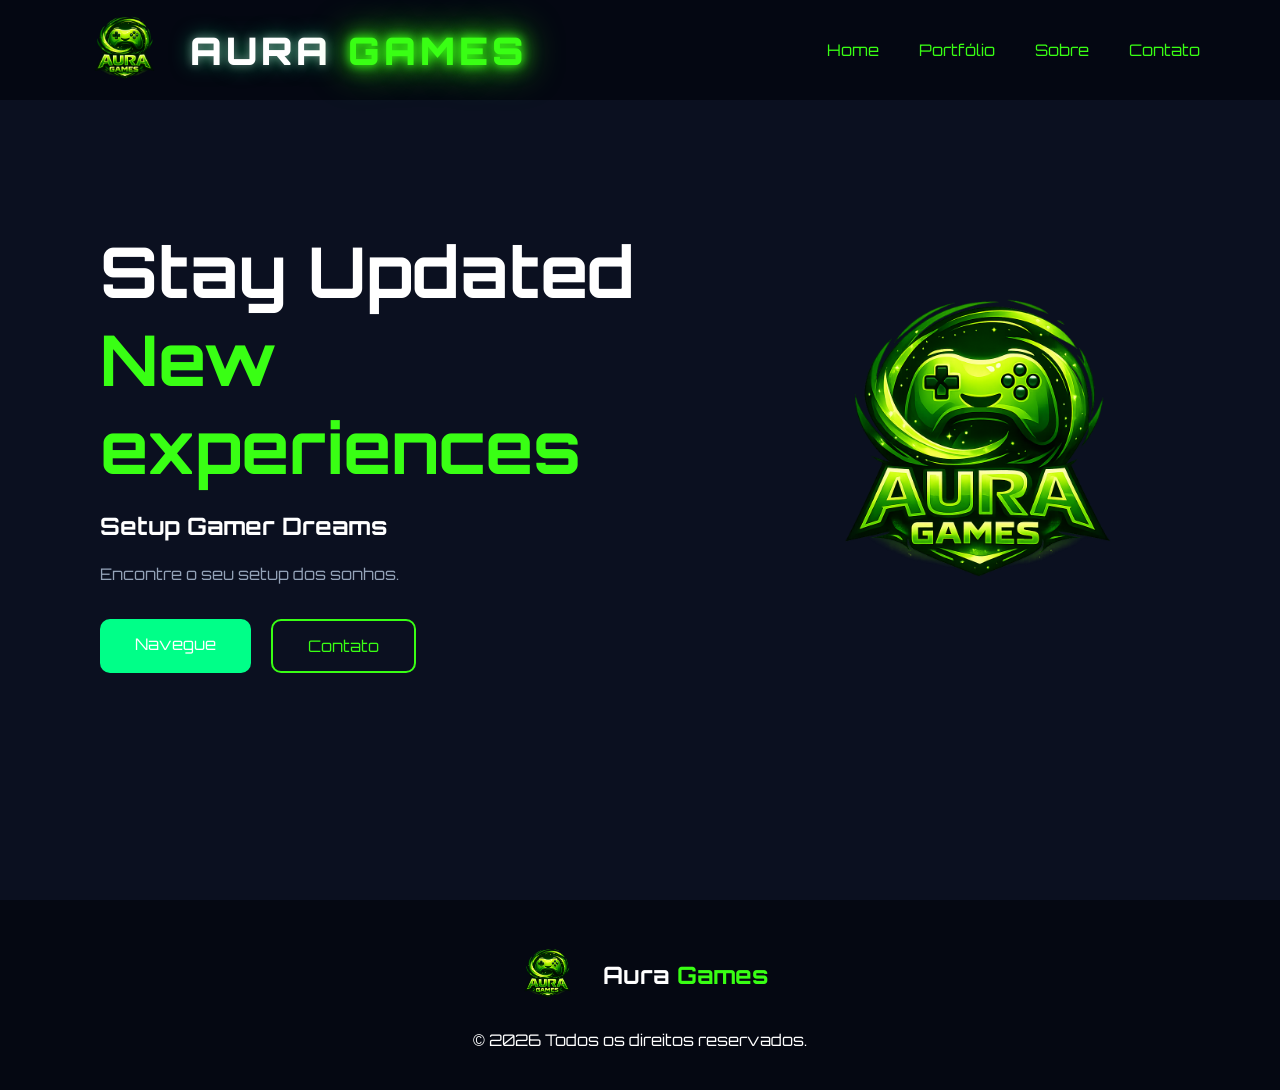
<file: index.html>
<!DOCTYPE html>
<html lang="pt-br">
<head>

    <meta charset="UTF-8">
    <meta name="viewport" content="width=device-width, initial-scale=1.0">

    <title>Aura Games</title>

    <!-- FONT -->
    <link rel="preconnect" href="https://fonts.googleapis.com">

    <link href="https://fonts.googleapis.com/css2?family=Orbitron:wght@400;700;900&display=swap" rel="stylesheet">

    <!-- CSS -->
    <link rel="stylesheet" href="./src/css/estilo.css">

</head>

<body>

    <!-- HERO -->

    <section id="inicio">

        <img src="./src/assets/touch.img/logo3ft.png" id="imgHero">

        <h1 id="titulo">Aura Games</h1>

        <div class="barra">
            <div class="progresso"></div>
        </div>

        <!-- TEXTO NOVO -->
        <p class="loading-text">
            Inicializando sistema...
        </p>

    </section>

    <!-- HEADER -->

    <header>

        <div class="logo-container">

            <img src="./src/assets/touch.img/logo3ft.png" id="logo">

            <h1 class="texto-logo">
                Aura <span>Games</span>
            </h1>

        </div>

        <nav>

            <ul>

                <li><a href="./index.html">Home</a></li>

                <li><a href="./pages/portfolio.html">Portfólio</a></li>

                <li><a href="./pages/sobre.html">Sobre</a></li>

                <li><a href="./pages/contato.html">Contato</a></li>

            </ul>

        </nav>

    </header>

    <!-- MAIN -->

    <main>

        <section class="home">

            <div class="home-texto">

                <h1>
                    Stay Updated <br>
                    <span>New experiences</span>
                </h1>

                <h2>Setup Gamer Dreams</h2>

                <p>
                    Encontre o seu setup dos sonhos.
                </p>

                <div class="home-botoes">

                    <a href="./pages/portfolio.html" class="btn-explorar">
                        Navegue
                    </a>

                    <a href="./pages/contato.html" class="btn-ofertas">
                        Contato
                    </a>

                </div>

            </div>

            <div class="home-img">

                <img src="./src/assets/touch.img/logo3ft.png">

            </div>

        </section>

    </main>

    <!-- FOOTER -->

    <footer>

        <div class="footer-logo">

            <img src="./src/assets/touch.img/logo3ft.png">

            <h2>
                Aura <span>Games</span>
            </h2>

        </div>

        <p class="footer-direitos">
            © 2026 Todos os direitos reservados.
        </p>

    </footer>

    <!-- JS -->

    <script src="./src/js/script.js"></script>

</body>
</html>
</file>
<file: src/css/estilo.css>
:root{
    --corbg: #0B1020;
    --corprincipal: #00FF88;
    --colorsecundaria: #39FF14;
    --branco: #F8FAFC;
    --texto: #94A3B8;
    --corheader: #050812;
}

*{
    margin: 0;
    padding: 0;
    box-sizing: border-box;
}

body{
    background: #0B1020;
    font-family: 'Orbitron', sans-serif;
}
.loading-text{
    margin-top: 20px;

    color: #39FF14; /* VERDE */
    
    font-size: 18px;

    letter-spacing: 2px;

    text-shadow:
    0 0 10px #00FF88,
    0 0 20px #00FF88;

    animation: piscar 1s infinite;
}

@keyframes piscar{

    0%{
        opacity: .3;
    }

    50%{
        opacity: 1;
    }

    100%{
        opacity: .3;
    }

}
/* HERO */

#inicio{
    position: fixed;
    width: 100%;
    height: 100vh;
    background: #0B1020;

    display: flex;
    flex-direction: column;
    justify-content: center;
    align-items: center;

    z-index: 9999;

    animation: desaparecer 1s ease forwards;
    animation-delay: 3.5s;
}

#imgHero{
    width: 220px;
}

#titulo{
    color: white;
    font-size: 55px;
    margin-top: 20px;
}

.barra{
    width: 300px;
    height: 10px;

    background: rgba(255,255,255,.1);

    border-radius: 30px;

    margin-top: 30px;

    overflow: hidden;
}

.progresso{
    width: 0%;
    height: 100%;

    background: linear-gradient(
        90deg,
        var(--corprincipal),
        var(--colorsecundaria)
    );

    animation: carregar 3s ease forwards;
}

@keyframes carregar{

    100%{
        width: 100%;
    }

}

@keyframes desaparecer{

    100%{
        opacity: 0;
        visibility: hidden;
    }

}

/* HEADER */

header{
    width: 100%;
    height: 100px;

    background: rgba(5,8,18,.95);

    display: flex;
    justify-content: space-between;
    align-items: center;

    padding: 0 80px;

    position: fixed;

    top: 0;

    z-index: 999;
}

.logo-container{
    display: flex;
    align-items: center;
    gap: 20px;
}

#logo{
    width: 90px;
}

.texto-logo{
    font-size: 38px;

    font-weight: 900;

    letter-spacing: 4px;

    color: white;

    text-transform: uppercase;

    position: relative;

    text-shadow:
    0 0 10px rgba(255,255,255,.4),
    0 0 20px rgba(0,255,136,.5);
}

.texto-logo span{
    color: var(--colorsecundaria);

    text-shadow:
    0 0 10px var(--colorsecundaria),
    0 0 20px var(--colorsecundaria),
    0 0 40px var(--colorsecundaria);
}


nav ul{
    display: flex;
    gap: 40px;
    list-style: none;
}

nav a{
    text-decoration: none;
    color: var(--colorsecundaria);
}

/* HOME */

.home{
    min-height: 100vh;

    display: flex;
    justify-content: space-between;
    align-items: center;

    padding: 0 100px;
}

.home-texto{
    max-width: 600px;
}

.home-texto h1{
    font-size: 70px;
    color: white;
}

.home-texto span{
    color: var(--colorsecundaria);
}

.home-texto h2{
    color: white;
    margin: 20px 0;
}

.home-texto p{
    color: var(--texto);
    line-height: 1.7;
}

.home-botoes{
    display: flex;
    gap: 20px;
    margin-top: 30px;
}

.btn-explorar,
.btn-ofertas{
    padding: 15px 35px;
    border-radius: 10px;
    text-decoration: none;
}

.btn-explorar{
    background: var(--corprincipal);
    color: white;
}

.btn-ofertas{
    border: 2px solid var(--colorsecundaria);
    color: var(--colorsecundaria);
}

.home-img img{
    width: 400px;
}

/* PÁGINAS */

.pagina{
    padding: 180px 50px;
    min-height: 100vh;
}

.titulo-pagina{
    text-align: center;
    color: white;
    font-size: 55px;
    margin-bottom: 50px;
}

.texto-pagina{
    max-width: 800px;
    margin: auto;

    color: var(--texto);

    text-align: center;

    line-height: 1.8;
}

/* CARDS */

.cards-container{
    display: grid;

    grid-template-columns: repeat(auto-fit,minmax(250px,1fr));

    gap: 30px;
}

.card{
    background: rgba(255,255,255,.05);

    border: 1px solid rgba(0,255,136,.2);

    border-radius: 20px;

    padding: 30px 25px;

    display: flex;
    flex-direction: column;
    align-items: center;

    text-align: center;

    transition: .3s;

    min-height: 380px;
}

.card:hover{
    transform: translateY(-8px);

    box-shadow:
    0 0 20px rgba(0,255,136,.2);
}

.card h3{
    color: var(--colorsecundaria);
    margin-bottom: 15px;
}

.card p{
    color: var(--texto);
    line-height: 1.7;
    margin-top: 15px;
}

.preco{
    margin-top: auto;

    color: var(--colorsecundaria);

    font-size: 24px;

    font-weight: bold;
}

/* FORM */

.formulario{
    max-width: 600px;

    margin: auto;

    display: flex;
    flex-direction: column;

    gap: 20px;
}

.formulario input,
.formulario textarea{
    padding: 18px;

    border: none;

    border-radius: 10px;

    background: rgba(255,255,255,.05);

    color: white;
}

.formulario textarea{
    height: 180px;
    resize: none;
}

.formulario button{
    padding: 18px;

    border: none;

    border-radius: 10px;

    background: var(--corprincipal);

    color: white;

    cursor: pointer;
}

/* FOOTER */

footer{
    padding: 40px;

    text-align: center;

    background: var(--corheader);
}

.footer-logo{
    display: flex;
    justify-content: center;
    align-items: center;
    gap: 20px;
}

.footer-logo img{
    width: 70px;
}

.footer-logo h2{
    color: white;
}

.footer-logo span{
    color: var(--colorsecundaria);
}

.footer-direitos{
    color: white;
    margin-top: 20px;
}

/* SUBTITULOS */

.subtitulo{
    color: white;
    font-size: 35px;
    margin-bottom: 40px;
    text-align: center;
}

/* CARD IMG */

.card-img{
    width: 180px;
    height: 180px;

    object-fit: contain;

    margin-bottom: 25px;
}

/* TABELA */

.tabela-section{
    margin-top: 100px;
}

.tabela-precos{
    width: 100%;
    border-collapse: collapse;
    margin-top: 30px;
}

.tabela-precos th{
    background: var(--corprincipal);
    color: white;
    padding: 20px;
}

.tabela-precos td{
    padding: 20px;
    text-align: center;
    color: white;
    border: 1px solid rgba(255,255,255,.1);
    background: rgba(255,255,255,.03);
}

/* SOBRE */

.sobre-container{
    display: flex;
    flex-direction: column;
    gap: 30px;
}

.sobre-box{
    background: rgba(255,255,255,.03);

    border: 1px solid rgba(0,255,136,.2);

    padding: 40px;

    border-radius: 20px;
}

.sobre-box h2{
    color: var(--colorsecundaria);
    margin-bottom: 20px;
}

.sobre-box p{
    color: var(--texto);
    line-height: 1.8;
}

/* CONTATO */

.contato-grid{
    display: grid;
    grid-template-columns: 1fr 1fr;
    gap: 50px;
}

.info-contato{
    background: rgba(255,255,255,.03);

    border: 1px solid rgba(0,255,136,.2);

    border-radius: 20px;

    padding: 40px;
}

.info-contato h2{
    color: var(--colorsecundaria);
    margin-bottom: 30px;
}

.info-contato p{
    color: white;
    margin-bottom: 20px;
}

.redes{
    margin-top: 30px;

    display: flex;
    flex-direction: column;
    gap: 15px;

    color: var(--texto);
}

/* RESPONSIVO */

@media(max-width:900px){

    .contato-grid{
        grid-template-columns: 1fr;
    }

}
</file>
